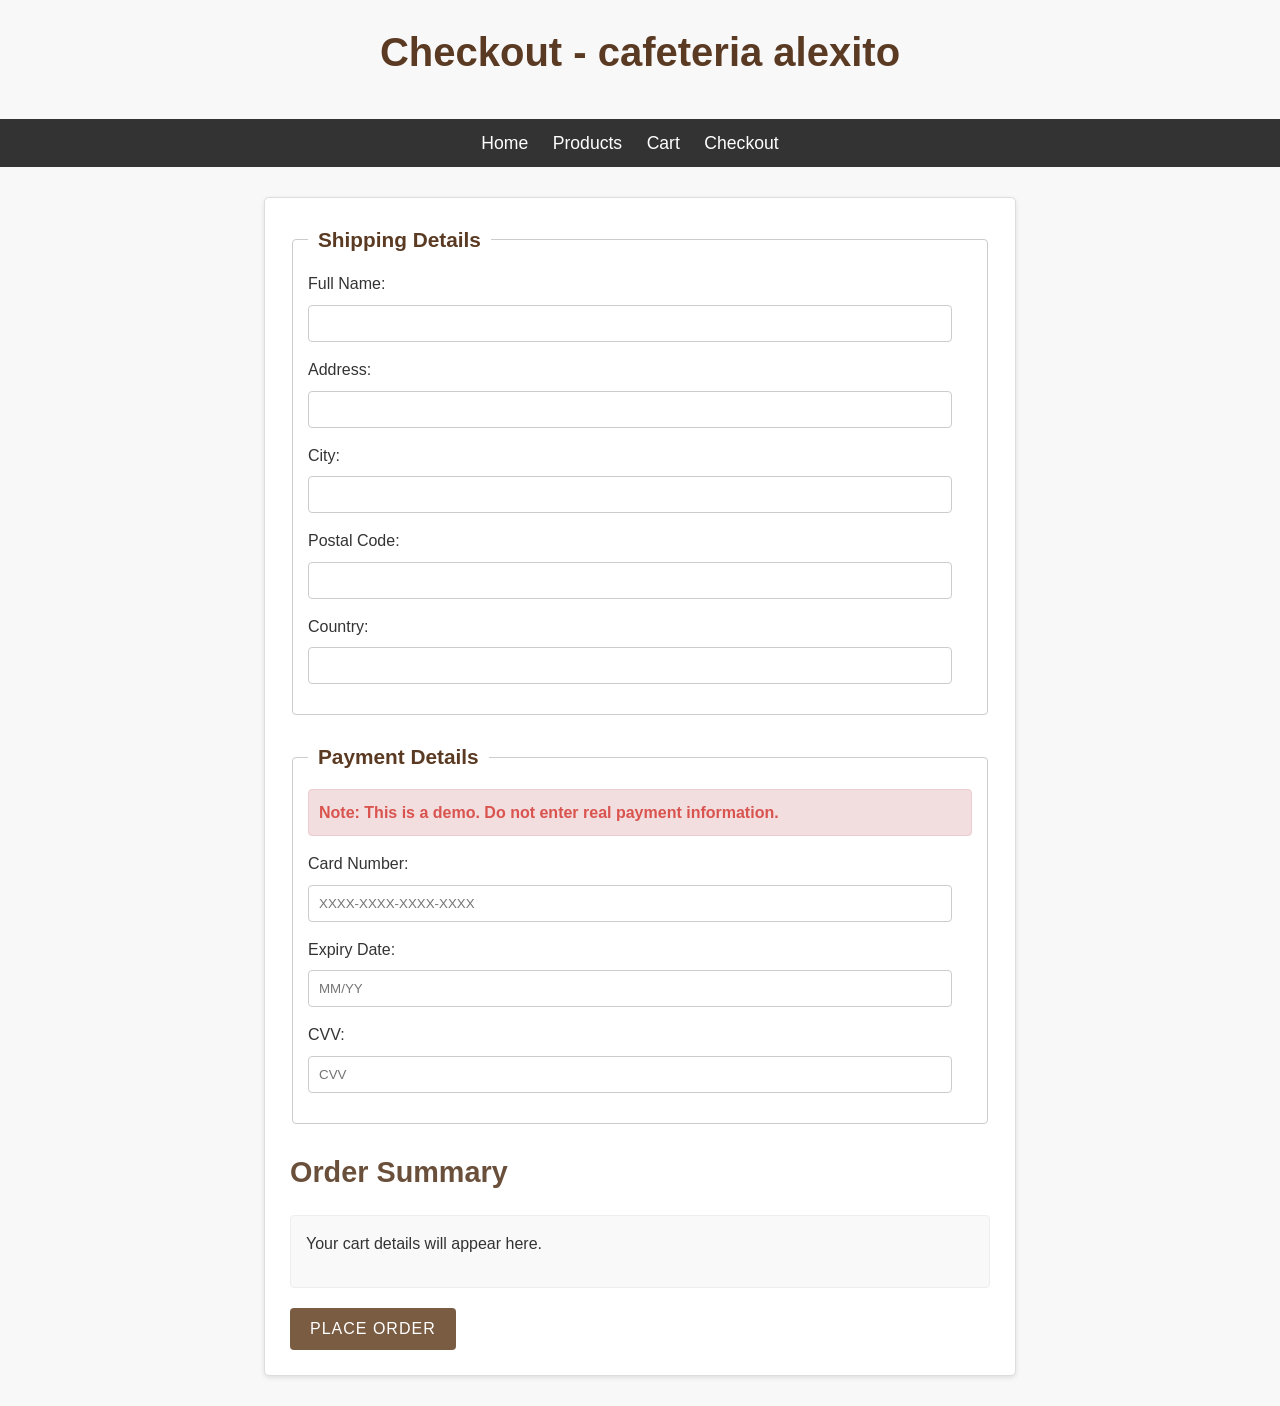
<file: checkout.html>
<!DOCTYPE html>
<html lang="en">
<head>
    <meta charset="UTF-8">
    <meta name="viewport" content="width=device-width, initial-scale=1.0">
    <title>cafeteria alexito - Checkout</title>
    <link rel="stylesheet" href="style.css">
</head>
<body>
    <header>
        <h1>Checkout - cafeteria alexito</h1>
        <nav>
            <ul>
                <li><a href="index.html">Home</a></li>
                <li><a href="products.html">Products</a></li>
                <li><a href="cart.html">Cart</a></li>
                <li><a href="checkout.html">Checkout</a></li>
            </ul>
        </nav>
    </header>

    <div class="checkout-container">
        <section class="customer-info">
            <fieldset>
                <legend>Shipping Details</legend>
                <form id="shipping-form">
                    <div>
                        <label for="full-name">Full Name:</label>
                        <input type="text" id="full-name" name="full-name" required>
                    </div>
                    <div>
                        <label for="address">Address:</label>
                        <input type="text" id="address" name="address" required>
                    </div>
                    <div>
                        <label for="city">City:</label>
                        <input type="text" id="city" name="city" required>
                    </div>
                    <div>
                        <label for="postal-code">Postal Code:</label>
                        <input type="text" id="postal-code" name="postal-code" required>
                    </div>
                    <div>
                        <label for="country">Country:</label>
                        <input type="text" id="country" name="country" required>
                    </div>
                </form>
            </fieldset>

            <fieldset>
                <legend>Payment Details</legend>
                <form id="payment-form">
                    <p style="color: red; font-weight: bold;">Note: This is a demo. Do not enter real payment information.</p>
                    <div>
                        <label for="card-number">Card Number:</label>
                        <input type="text" id="card-number" name="card-number" placeholder="XXXX-XXXX-XXXX-XXXX">
                    </div>
                    <div>
                        <label for="expiry-date">Expiry Date:</label>
                        <input type="text" id="expiry-date" name="expiry-date" placeholder="MM/YY">
                    </div>
                    <div>
                        <label for="cvv">CVV:</label>
                        <input type="text" id="cvv" name="cvv" placeholder="CVV">
                    </div>
                </form>
            </fieldset>
        </section>

        <section class="order-recap">
            <h2>Order Summary</h2>
            <div id="order-summary-checkout">
                <!-- Order summary will be displayed here by JavaScript -->
                <p>Your cart details will appear here.</p>
            </div>
        </section>

        <button type="submit" form="shipping-form" id="place-order-btn">Place Order</button>
    </div>

    <script src="script.js" defer></script> <!-- Assuming script.js might be needed later -->
</body>
</html>
</file>
<file: style.css>
/* Global Styles */
body {
    font-family: Arial, sans-serif;
    margin: 0;
    padding: 0;
    background-color: #f8f8f8;
    color: #333;
    line-height: 1.6;
}

h1, h2, p {
    margin: 0 0 15px 0;
    padding: 0;
}

h1 {
    color: #5a3a22; /* Coffee brown color */
    text-align: center;
    padding: 20px 0;
    font-size: 2.5em;
}

h2 {
    color: #6a4f3a;
    font-size: 1.8em;
    margin-bottom: 20px;
}

/* Placeholder for Navigation */
nav {
    background-color: #333;
    color: white;
    padding: 10px 0;
    text-align: center; /* Simple nav alignment */
}

nav ul {
    list-style-type: none;
    padding: 0;
    margin: 0;
}

nav ul li {
    display: inline-block;
    margin-right: 20px;
}

nav ul li a {
    color: white;
    text-decoration: none;
    font-size: 1.1em;
}

nav ul li a:hover {
    text-decoration: underline;
}

/* General Container */
.container {
    width: 90%;
    margin: auto;
    overflow: hidden;
    padding: 20px;
}


/* Product Page (products.html) */
.product-list {
    display: flex;
    flex-wrap: wrap;
    justify-content: space-around;
    gap: 20px; /* Adds space between items */
}

.product-item {
    background-color: #fff;
    border: 1px solid #ddd;
    padding: 20px;
    margin-bottom: 20px; /* Consistent margin */
    width: 300px;
    text-align: center;
    box-shadow: 0 2px 4px rgba(0,0,0,0.1);
    border-radius: 5px;
}

.product-item img {
    max-width: 100%;
    height: 200px; /* Fixed height for uniform look */
    object-fit: cover; /* To maintain aspect ratio */
    margin-bottom: 15px;
    border-radius: 3px;
}

.product-item h2 {
    font-size: 1.5em;
    margin-bottom: 10px;
}

.product-item .price {
    font-weight: bold;
    color: #008000; /* Green color for price */
    font-size: 1.2em;
    margin-bottom: 15px;
}

/* Cart Page (cart.html) */
#cart-items {
    margin-top: 20px;
}

.cart-item {
    background-color: #fff;
    border: 1px solid #ddd;
    padding: 15px;
    margin-bottom: 10px;
    border-radius: 5px;
    display: flex;
    flex-direction: column; /* Stack details vertically */
}
.cart-item h4{
    margin: 0 0 5px 0;
    font-size: 1.3em;
    color: #5a3a22;
}
.cart-item p {
    margin: 3px 0;
}


.cart-summary {
    margin-top: 30px;
    padding: 20px;
    background-color: #fff;
    border: 1px solid #ddd;
    border-radius: 5px;
    text-align: right;
}

#cart-total {
    font-size: 1.5em;
    font-weight: bold;
    color: #5a3a22;
}

/* Checkout Page (checkout.html) */
.checkout-container {
    max-width: 700px;
    margin: 30px auto;
    padding: 25px;
    background-color: #fff;
    border: 1px solid #ddd;
    box-shadow: 0 2px 5px rgba(0,0,0,0.1);
    border-radius: 5px;
}

.checkout-container fieldset {
    margin-bottom: 25px;
    border: 1px solid #ccc;
    padding: 15px;
    border-radius: 4px;
}

.checkout-container legend {
    font-weight: bold;
    font-size: 1.3em;
    color: #5a3a22;
    padding: 0 10px; /* Add padding around legend text */
}

.checkout-container label {
    display: block;
    margin-bottom: 8px;
    font-weight: 500;
}

.checkout-container input[type="text"],
.checkout-container input[type="email"], /* Assuming email might be added */
.checkout-container input[type="tel"] { /* Assuming phone might be added */
    width: calc(100% - 20px); /* Adjust for padding */
    padding: 10px;
    margin-bottom: 15px;
    border: 1px solid #ccc;
    border-radius: 4px;
    box-sizing: border-box; /* Important for width calculation */
}

.checkout-container .payment-warning { /* Style for the payment warning */
    color: #d9534f; /* Bootstrap's danger color */
    font-weight: bold;
    background-color: #f2dede;
    border: 1px solid #ebccd1;
    padding: 10px;
    border-radius: 4px;
    margin-bottom: 15px;
}

#order-summary-checkout {
    background-color: #f9f9f9;
    padding: 15px;
    border: 1px solid #eee;
    border-radius: 4px;
    margin-bottom: 20px;
}
#order-summary-checkout h2 {
    margin-top:0;
}


/* Button Styling */
.add-to-cart-btn,
#place-order-btn {
    background-color: #7a5c43; /* Darker coffee color */
    color: white;
    padding: 12px 20px;
    border: none;
    cursor: pointer;
    font-size: 1em;
    border-radius: 4px;
    text-transform: uppercase;
    letter-spacing: 1px;
    transition: background-color 0.3s ease;
}

.add-to-cart-btn:hover,
#place-order-btn:hover {
    background-color: #5a3a22; /* Even darker on hover */
}

/* Ensure payment warning on checkout page is styled correctly */
#payment-form p[style*="color: red"] {
    color: #d9534f !important; /* Override inline style if necessary, or remove inline style */
    font-weight: bold;
    background-color: #f2dede;
    border: 1px solid #ebccd1;
    padding: 10px;
    border-radius: 4px;
    margin-bottom: 15px;
}
</file>
